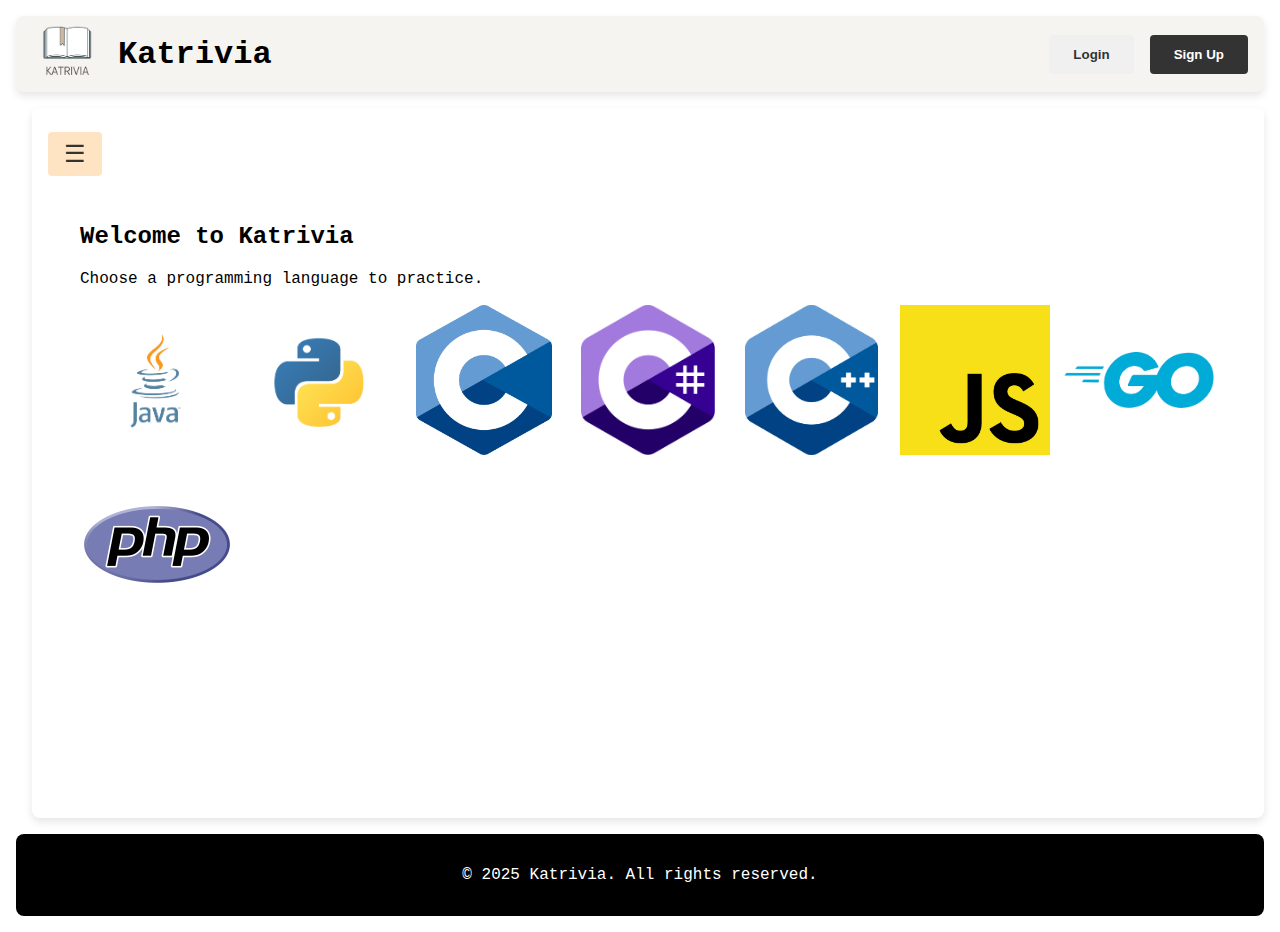
<file: index.html>
<!DOCTYPE html>
<html lang="en">
  <head>
    <meta charset="UTF-8" />
    <meta name="viewport" content="width=device-width, initial-scale=1.0" />
    <title>Katrivia</title>
    <link rel="stylesheet" href="styles/styles.css" />
  </head>

  <body>
    <div class="container">
      <!-- Header -->
      <header class="header">
        <div class="logo-title">
          <a href="index.html">
            <img
              src="images/small logo.png "
              alt="Katrivia"
              width="70"
              height="70"
            />
          </a>
          <h1>Katrivia</h1>
        </div>
        <div class="auth-buttons">
          <button class="btn login-btn">Login</button>
          <button class="btn signup-btn">Sign Up</button>
        </div>
      </header>

      <!-- Main Content -->
      <main class="main-container">
        <button class="openbtn" onclick="toggleSidebar()">☰</button>

        <!-- Sidebar -->
        <nav id="mySidebar" class="sidebar">
          <a href="index.html" class="home-btn">Home</a>
          <a href="learning_path.html">Learning Path</a>
          <a href="#">About</a>
          <a href="#">Contact</a>
        </nav>

        <!-- Content Area -->
        <div class="main-content">
          <h2 style="color: white">.</h2>

          <h2>Welcome to Katrivia</h2>
          <p>Choose a programming language to practice.</p>

          <!-- Image Gallery -->
          <div class="image-gallery">
            <!-- <a href="game_page.html" target="_blank">
            <img src="images/java.png" alt="Java" width="200" height="200">
          </a>
          <a href="game_page.html" target="_blank">
            <img src="images/python.png" alt="Python">
          </a>
          <a href="game_page.html" target="_blank">
            <img src="images/c.png" alt="C">
          </a>
          <a href="game_page.html" target="_blank">
            <img src="images/cSharp.png" alt="C#">
          </a>
          <a href="game_page.html" target="_blank">
            <img src="images/c++.png" alt="C++">
          </a>
          <a href="game_page.html" target="_blank">
            <img src="images/javascript.png" alt="JavaScript">
          </a>
          <a href="game_page.html" target="_blank">
            <img src="images/go.png" alt="Go">
          </a>
          <a href="game_page.html" target="_blank">
            <img src="images/php.png" alt="PHP">
          </a> -->
            <button value="java">
              <img src="images/java.png" alt="Java" width="200" height="200" />
            </button>
            <button value="python">
              <img src="images/python.png" alt="Python" />
            </button>
            <button value="c">
              <img src="images/c.png" alt="C" />
            </button>
            <button value="csharp">
              <img src="images/cSharp.png" alt="C#" />
            </button>
            <button value="cpp">
              <img src="images/c++.png" alt="C++" />
            </button>
            <button value="js">
              <img src="images/javascript.png" alt="JavaScript" />
            </button>
            <button value="go">
              <img src="images/go.png" alt="Go" />
            </button>
            <button value="php">
              <img src="images/php.png" alt="PHP" />
            </button>
          </div>
        </div>
      </main>

      <!-- Footer -->
      <footer class="footer">
        <p>© 2025 Katrivia. All rights reserved.</p>
      </footer>

      <!-- Auth Modal -->
      <div id="authModal" class="modal">
        <div class="modal-content">
          <span class="close">&times;</span>
          <div class="auth-form" id="loginForm">
            <h2>Login</h2>
            <form>
              <div class="form-group">
                <label for="loginEmail">Email:</label>
                <input type="email" id="loginEmail" required />
              </div>
              <div class="form-group">
                <label for="loginPassword">Password:</label>
                <input type="password" id="loginPassword" required />
              </div>
              <button type="submit">Login</button>
            </form>
          </div>
          <div class="auth-form" id="signupForm">
            <h2>Sign Up</h2>
            <form>
              <div class="form-group">
                <label for="signupEmail">Email:</label>
                <input type="email" id="signupEmail" required />
              </div>
              <div class="form-group">
                <label for="signupPassword">Password:</label>
                <input type="password" id="signupPassword" required />
              </div>
              <div class="form-group">
                <label for="confirmPassword">Confirm Password:</label>
                <input type="password" id="confirmPassword" required />
              </div>
              <button type="submit">Sign Up</button>
            </form>
          </div>
        </div>
      </div>
    </div>

    <script>
      // Sidebar Toggle Function
      function toggleSidebar() {
        const sidebar = document.getElementById("mySidebar");
        const mainContainer = document.querySelector(".main-container");
        const isOpen = sidebar.classList.contains("open");

        if (isOpen) {
          sidebar.classList.remove("open");
          mainContainer.style.gridTemplateColumns = "0 1fr";
        } else {
          sidebar.classList.add("open");
          mainContainer.style.gridTemplateColumns = "250px 1fr";
        }
      }

      const modal = document.getElementById("authModal");
      const loginBtn = document.querySelector(".login-btn");
      const signupBtn = document.querySelector(".signup-btn");
      const closeBtn = document.querySelector(".close");

      function openModal(formType) {
        document.getElementById("loginForm").classList.remove("active");
        document.getElementById("signupForm").classList.remove("active");
        document.getElementById(`${formType}Form`).classList.add("active");
        modal.style.display = "block";
      }

      function closeModal() {
        modal.style.display = "none";
      }

      loginBtn.addEventListener("click", () => openModal("login"));
      signupBtn.addEventListener("click", () => openModal("signup"));
      closeBtn.addEventListener("click", closeModal);

      window.addEventListener("click", (e) => {
        if (e.target === modal) closeModal();
      });

      const languageButtons = document.querySelectorAll(
        ".image-gallery button"
      );

      languageButtons.forEach((button) => {
        button.addEventListener("click", (event) => {
          navigateQuestionPage(event);
        });
      });

      function navigateQuestionPage(event) {
        let data = event.currentTarget.value; // Example data
        console.log(data);
        window.location.href =
          "game_page.html?message=" + encodeURIComponent(data);
      }
    </script>
  </body>
</html>
</file>
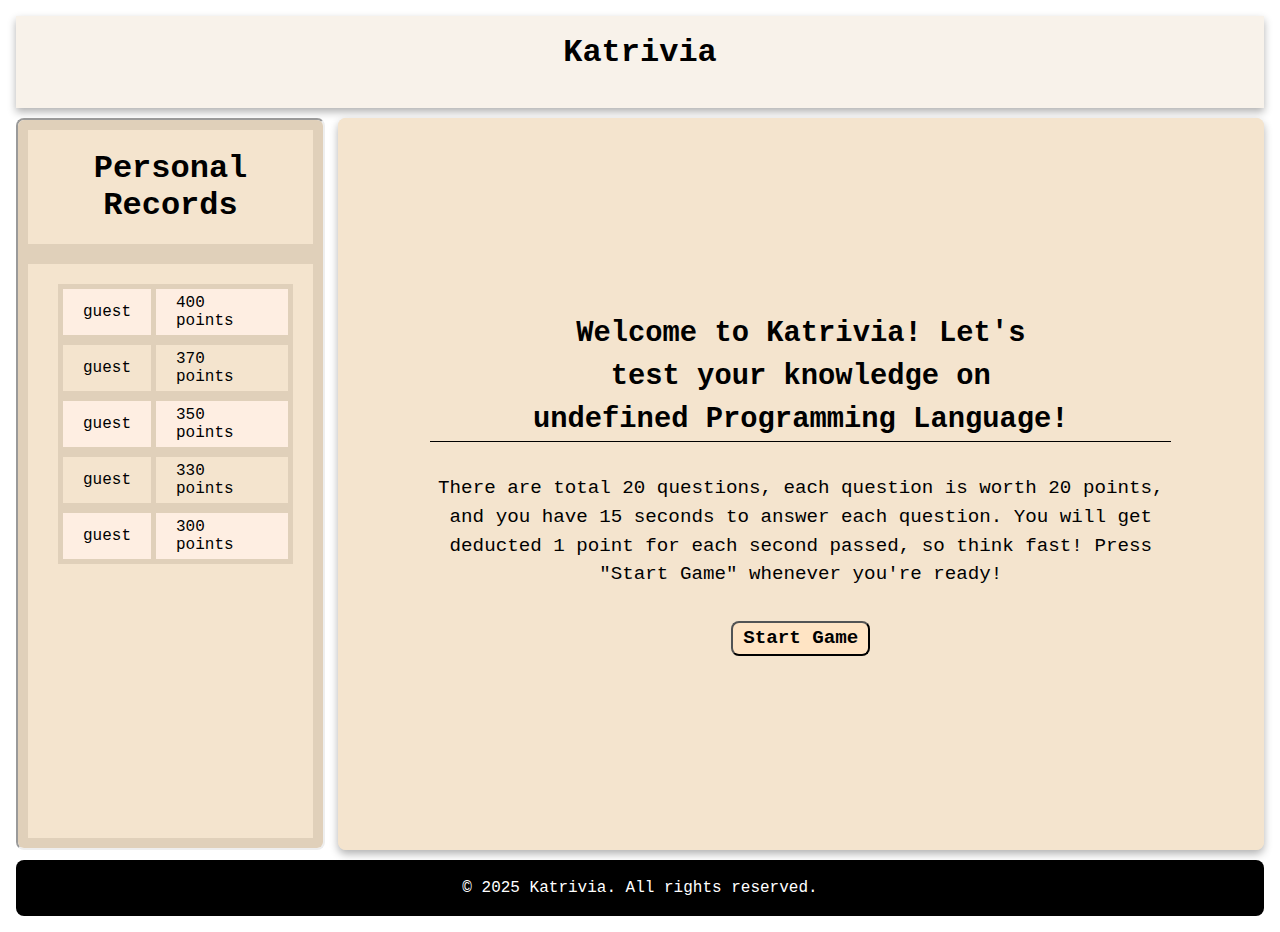
<file: game_page.html>
<!DOCTYPE html>
<html lang="en">
  <head>
    <meta charset="UTF-8" />
    <meta name="viewport" content="width=device-width, initial-scale=1.0" />
    <title>Katrivia</title>
    <link rel="stylesheet" href="styles/game_page.css" />
    <script src="scripts/script.js" defer></script>
    <script src="scripts/podiumExpand.js" defer></script>
  </head>
  <body>
    <div class="header">
      <h1>Katrivia</h1>
    </div>
    <div class="body">
      <div class="podium-display">
        <iframe src="podium.html" class="podium js-podium" id="podium"></iframe>
      </div>
      <div class="question-panel js-question-panel">
        <div class="time-score-display">
          <p class="timer-display"></p>
          <!-- <p class="score-display"></p> -->
        </div>
        <h2 class="question"></h2>
        <div class="option-panel">
          <button class="option" value="A"></button>
          <button class="option" value="B"></button>
          <button class="option" value="C"></button>
          <button class="option" value="D"></button>
        </div>
      </div>
    </div>
    <div class="footer">
      <p>© 2025 Katrivia. All rights reserved.</p>
    </div>
  </body>
</html>
</file>
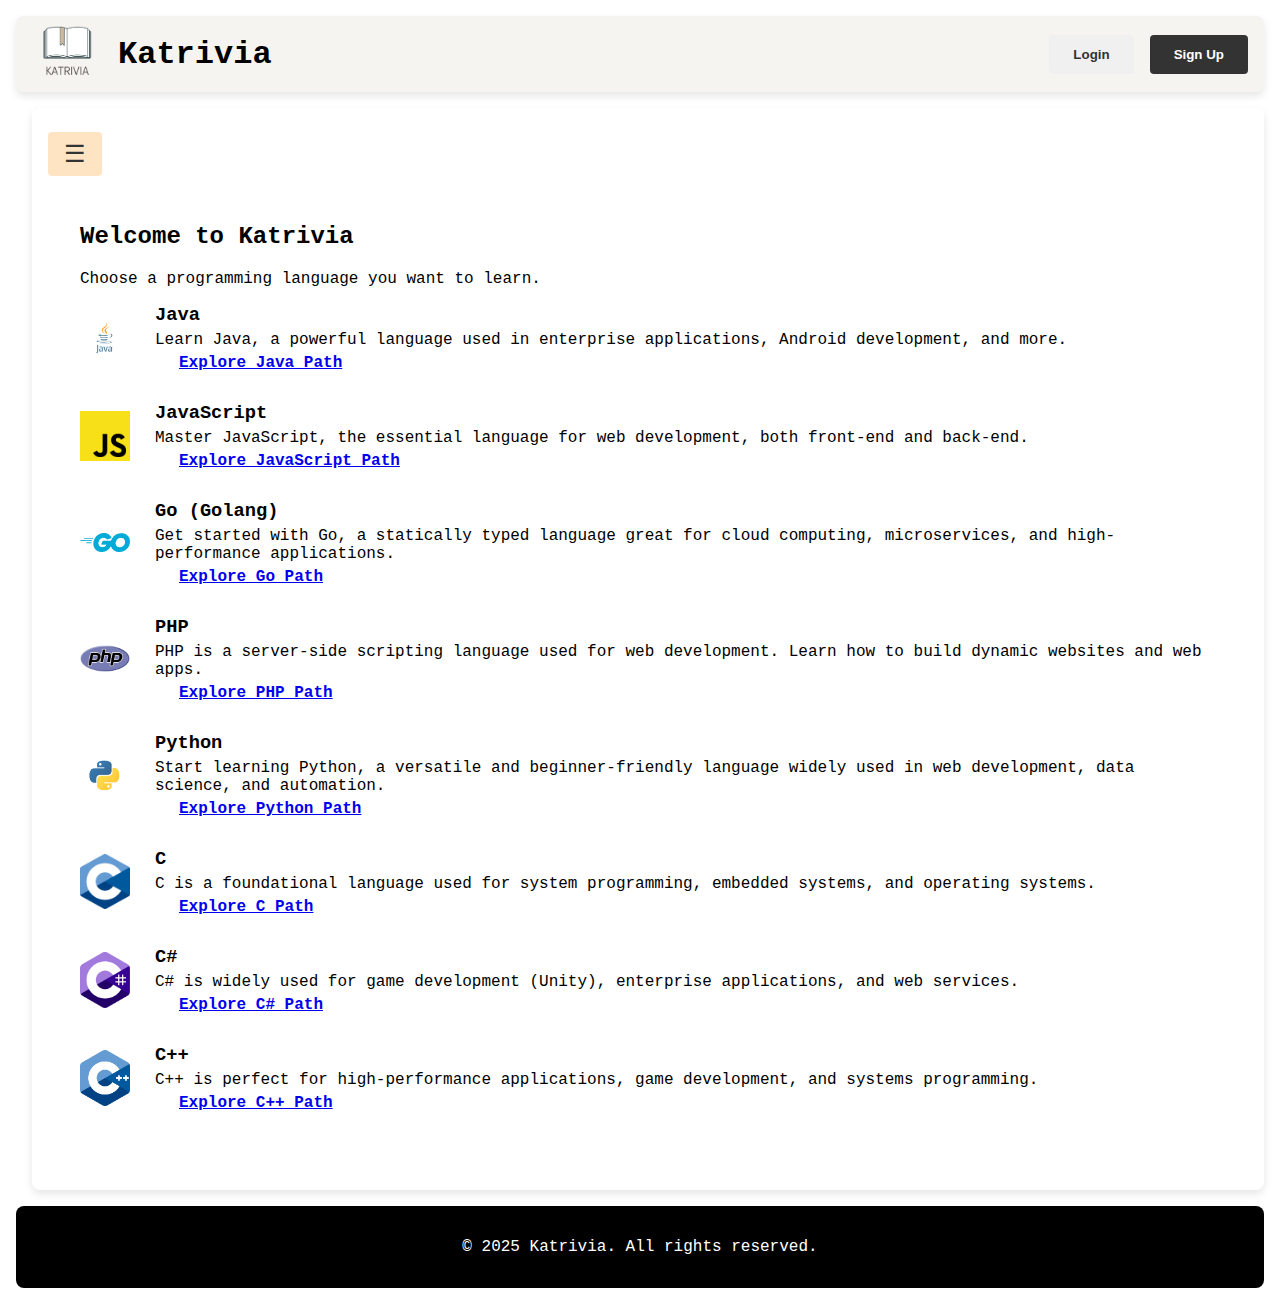
<file: learning_path.html>
<!DOCTYPE html>
<html lang="en">
  <head>
    <meta charset="UTF-8" />
    <meta name="viewport" content="width=device-width, initial-scale=1.0" />
    <title>Katrivia</title>
    <link rel="stylesheet" href="styles/styles.css" />
  </head>

  <body>
    <div class="container">
      <!-- Header -->
      <header class="header">
        <div class="logo-title">
          <a href="index.html">
            <img
              src="images/small logo.png "
              alt="Katrivia"
              width="70"
              height="70"
            />
          </a>
          <h1>Katrivia</h1>
        </div>
        <div class="auth-buttons">
          <button class="btn login-btn">Login</button>
          <button class="btn signup-btn">Sign Up</button>
        </div>
      </header>

      <!-- Main Content -->
      <main class="main-container">
        <button class="openbtn" onclick="toggleSidebar()">☰</button>

        <!-- Sidebar -->
        <nav id="mySidebar" class="sidebar">
          <a href="index.html" class="home-btn">Home</a>
          <a href="learning_path.html">Learning Path</a>
          <a href="#">About</a>
          <a href="#">Contact</a>
        </nav>

        <!-- Content Area -->
        <div class="main-content">
          <h2 style="color: white">.</h2>

          <h2>Welcome to Katrivia</h2>
          <p>Choose a programming language you want to learn.</p>

          <div class="learning-path">
            <img
              src="images/java.png"
              alt="Java"
              width="50"
              height="50"
              class="learning-path-img"
            />
            <div class="learning-path-text">
              <h3>Java</h3>
              <p>
                Learn Java, a powerful language used in enterprise applications,
                Android development, and more.
              </p>
              <a href="https://roadmap.sh/java" class="btn"
                >Explore Java Path</a
              >
            </div>
          </div>

          <div class="learning-path">
            <img
              src="images/javascript.png"
              alt="JavaScript"
              width="50"
              height="50"
              class="learning-path-img"
            />
            <div class="learning-path-text">
              <h3>JavaScript</h3>
              <p>
                Master JavaScript, the essential language for web development,
                both front-end and back-end.
              </p>
              <a href="https://roadmap.sh/javascript" class="btn"
                >Explore JavaScript Path</a
              >
            </div>
          </div>

          <div class="learning-path">
            <img
              src="images/go.png"
              alt="Go (Golang)"
              width="50"
              height="50"
              class="learning-path-img"
            />
            <div class="learning-path-text">
              <h3>Go (Golang)</h3>
              <p>
                Get started with Go, a statically typed language great for cloud
                computing, microservices, and high-performance applications.
              </p>
              <a href="https://roadmap.sh/golang" class="btn"
                >Explore Go Path</a
              >
            </div>
          </div>

          <div class="learning-path">
            <img
              src="images/php.png"
              alt="PHP"
              width="50"
              height="50"
              class="learning-path-img"
            />
            <div class="learning-path-text">
              <h3>PHP</h3>
              <p>
                PHP is a server-side scripting language used for web
                development. Learn how to build dynamic websites and web apps.
              </p>
              <a href="https://roadmap.sh/php" class="btn">Explore PHP Path</a>
            </div>
          </div>

          <div class="learning-path">
            <img
              src="images/python.png"
              alt="Python"
              width="50"
              height="50"
              class="learning-path-img"
            />
            <div class="learning-path-text">
              <h3>Python</h3>
              <p>
                Start learning Python, a versatile and beginner-friendly
                language widely used in web development, data science, and
                automation.
              </p>
              <a href="https://roadmap.sh/python" class="btn"
                >Explore Python Path</a
              >
            </div>
          </div>

          <div class="learning-path">
            <img
              src="images/c.png"
              alt="C"
              width="50"
              height="50"
              class="learning-path-img"
            />
            <div class="learning-path-text">
              <h3>C</h3>
              <p>
                C is a foundational language used for system programming,
                embedded systems, and operating systems.
              </p>
              <a
                href="https://www.geeksforgeeks.org/c-programming-for-beginners-a-20-day-curriculum/"
                class="btn"
                >Explore C Path</a
              >
            </div>
          </div>

          <div class="learning-path">
            <img
              src="images/cSharp.png"
              alt="C#"
              width="50"
              height="50"
              class="learning-path-img"
            />
            <div class="learning-path-text">
              <h3>C#</h3>
              <p>
                C# is widely used for game development (Unity), enterprise
                applications, and web services.
              </p>
              <a
                href="https://learn.microsoft.com/en-us/training/paths/get-started-c-sharp-part-1/"
                class="btn"
                >Explore C# Path</a
              >
            </div>
          </div>

          <div class="learning-path">
            <img
              src="images/c++.png"
              alt="C++"
              width="50"
              height="50"
              class="learning-path-img"
            />
            <div class="learning-path-text">
              <h3>C++</h3>
              <p>
                C++ is perfect for high-performance applications, game
                development, and systems programming.
              </p>
              <a href="https://roadmap.sh/cpp" class="btn">Explore C++ Path</a>
            </div>
          </div>
        </div>
      </main>

      <!-- Footer -->
      <footer class="footer">
        <p>© 2025 Katrivia. All rights reserved.</p>
      </footer>

      <!-- Auth Modal -->
      <div id="authModal" class="modal">
        <div class="modal-content">
          <span class="close">&times;</span>
          <div class="auth-form" id="loginForm">
            <h2>Login</h2>
            <form>
              <div class="form-group">
                <label for="loginEmail">Email:</label>
                <input type="email" id="loginEmail" required />
              </div>
              <div class="form-group">
                <label for="loginPassword">Password:</label>
                <input type="password" id="loginPassword" required />
              </div>
              <button type="submit">Login</button>
            </form>
          </div>
          <div class="auth-form" id="signupForm">
            <h2>Sign Up</h2>
            <form>
              <div class="form-group">
                <label for="signupEmail">Email:</label>
                <input type="email" id="signupEmail" required />
              </div>
              <div class="form-group">
                <label for="signupPassword">Password:</label>
                <input type="password" id="signupPassword" required />
              </div>
              <div class="form-group">
                <label for="confirmPassword">Confirm Password:</label>
                <input type="password" id="confirmPassword" required />
              </div>
              <button type="submit">Sign Up</button>
            </form>
          </div>
        </div>
      </div>
    </div>

    <script>
      // Sidebar Toggle Function
      function toggleSidebar() {
        const sidebar = document.getElementById("mySidebar");
        const mainContainer = document.querySelector(".main-container");
        const isOpen = sidebar.classList.contains("open");

        if (isOpen) {
          sidebar.classList.remove("open");
          mainContainer.style.gridTemplateColumns = "0 1fr";
        } else {
          sidebar.classList.add("open");
          mainContainer.style.gridTemplateColumns = "250px 1fr";
        }
      }

      const modal = document.getElementById("authModal");
      const loginBtn = document.querySelector(".login-btn");
      const signupBtn = document.querySelector(".signup-btn");
      const closeBtn = document.querySelector(".close");

      function openModal(formType) {
        document.getElementById("loginForm").classList.remove("active");
        document.getElementById("signupForm").classList.remove("active");
        document.getElementById(`${formType}Form`).classList.add("active");
        modal.style.display = "block";
      }

      function closeModal() {
        modal.style.display = "none";
      }

      loginBtn.addEventListener("click", () => openModal("login"));
      signupBtn.addEventListener("click", () => openModal("signup"));
      closeBtn.addEventListener("click", closeModal);

      window.addEventListener("click", (e) => {
        if (e.target === modal) closeModal();
      });
    </script>
  </body>
</html>
</file>
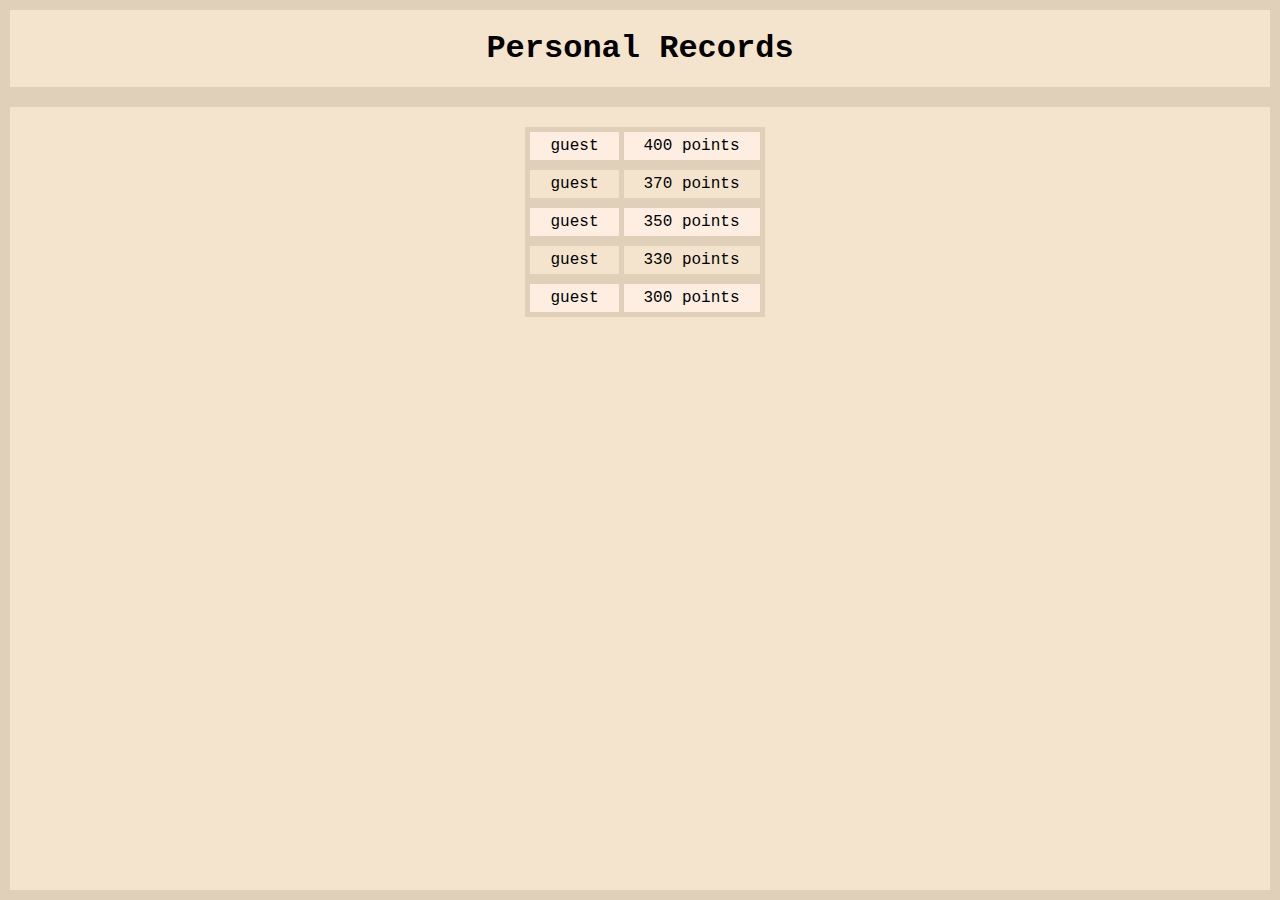
<file: podium.html>
<!DOCTYPE html>
<html lang="en">
  <head>
    <meta charset="UTF-8" />
    <meta name="viewport" content="width=device-width, initial-scale=1.0" />
    <title>podium</title>
    <link rel="stylesheet" href="styles/podium.css" />
    <script src="scripts/podiumExpand.js" defer></script>
  </head>
  <body>
    <div class="podium-flex-container">
      <div class="podium-title">
        <h1>Personal Records</h1>
        <!-- <button class="js-expand-button expand-button">></button> -->
      </div>
      <div class="podium-content">
        <ol id="player-ranking-list"></ol>
      </div>
    </div>
    <script src="scripts/podium.js"></script>
  </body>
</html>
</file>
<file: styles/styles.css>
html {
  font-size: 16px;
  font-family: "Courier New", Courier, monospace;
}
/********************
  Base Styles
********************/
body {
  /* font-family: Arial, sans-serif; */
  font-family: "Courier New", Courier, monospace;
  margin: 0;
  padding: 0;
  box-sizing: border-box;
  min-height: 100vh;
}

/********************
  Layout Containers
********************/
.container {
  display: grid;
  grid-template-rows: auto 1fr auto;
  min-height: 100vh;
  gap: 1rem;
  padding: 1rem;
}

.main-container {
  display: grid;
  grid-template-columns: 0 1fr;
  transition: grid-template-columns 0.3s ease;
  position: relative;
  min-height: calc(100vh - var(--header-height) - var(--footer-height) - 4rem);
  gap: 1rem;
}

/********************
  Header Component
********************/
.header {
  background: rgb(246, 244, 241);
  display: flex;
  align-items: center;
  justify-content: space-between;
  padding: 0.5rem 1rem;
  box-shadow: 0 4px 8px rgba(0, 0, 0, 0.1);
  border-radius: 8px;
  position: static;
  top: 0;
  z-index: 1000;
  height: 60px;
}

.logo-title {
  display: flex;
  align-items: center;
  gap: 1rem;
}

.logo-title h1 {
  font-size: 2rem;
  color: black;
  /* font-family: "Times New Roman", serif; */

  margin: 0;
}

.auth-buttons {
  display: flex;
  gap: 1rem;
}

.btn {
  padding: 0.75rem 1.5rem;
  border: none;
  border-radius: 4px;
  cursor: pointer;
  font-weight: 600;
  transition: transform 0.2s ease, background-color 0.2s ease;
}

.login-btn {
  background-color: #f0f0f0;
  color: #333;
}

.signup-btn {
  background-color: #333;
  color: white;
}

.btn:hover {
  transform: translateY(-1px);
}

.login-btn:hover {
  background-color: #e0e0e0;
}

.signup-btn:hover {
  background-color: #444;
}

/********************
  Sidebar & Navigation
********************/
.sidebar {
  background-color: #333;
  overflow-y: auto;
  transition: 0.3s;
  padding-top: 2rem;
  border-radius: 8px;
}

.sidebar a {
  padding: 1rem 2rem;
  text-decoration: none;
  font-size: 1.1rem;
  color: white;
  display: block;
  transition: 0.2s;
}

.sidebar a:hover {
  background-color: #575757;
}

.openbtn {
  font-size: 1.5rem;
  cursor: pointer;
  background-color: bisque;
  color: #333;
  border: none;
  padding: 0.5rem 1rem;
  position: absolute;
  top: 1.5rem;
  left: 2rem;
  z-index: 1001;
  border-radius: 4px;
  transition: 0.3s;
}

/********************
  Main Content
********************/
.main-content {
  padding: 3rem;
  background: #fff;
  border-radius: 8px;
  box-shadow: 0 4px 8px rgba(0, 0, 0, 0.1);
}

/********************
  Footer
********************/
.footer {
  background: black;
  border-radius: 8px;
  padding: 1rem;
  color: white;
  text-align: center;
  /* position: sticky; */
  bottom: 0;
  z-index: 1000;
}

/********************
  Auth Modals & Forms
********************/
.modal {
  display: none;
  position: fixed;
  z-index: 1;
  left: 0;
  top: 0;
  width: 100%;
  height: 100%;
  overflow: auto;
  background-color: rgba(0, 0, 0, 0.4);
}

.modal-content {
  background-color: #fff;
  margin: 15% auto;
  padding: 20px;
  border: 1px solid #888;
  width: 90%;
  max-width: 400px;
  position: relative;
  border-radius: 8px;
}

.close {
  position: absolute;
  right: 20px;
  top: 10px;
  font-size: 28px;
  color: #aaa;
  cursor: pointer;
}

.close:hover {
  color: #000;
}

.auth-form {
  display: none;
}

.auth-form.active {
  display: block;
}

.form-group {
  margin-bottom: 15px;
}

.form-group label {
  display: block;
  margin-bottom: 5px;
}

.form-group input {
  width: 100%;
  padding: 8px;
  border: 1px solid #ddd;
  border-radius: 4px;
}

.auth-form button[type="submit"] {
  width: 100%;
  padding: 10px;
  background-color: #faf9f5;
  color: black;
  border: none;
  border-radius: 4px;
  cursor: pointer;
}

/********************
  Image Gallery
********************/
.image-gallery {
  display: grid;
  grid-template-columns: repeat(auto-fit, minmax(150px, 1fr));
  gap: 10px;
  justify-items: center;
}

.image-gallery img {
  width: 150px;
  height: 150px;
  object-fit: contain;
}

.image-gallery button {
  background-color: transparent;
  border: transparent;
}

.image-gallery button:hover {
  cursor: pointer;
}

.image-gallery img:hover {
  transform: scale(1.05);
}

/********************
  Responsive Design
********************/
@media (max-width: 767px) {
  .main-container {
    min-height: calc(
      100vh - var(--header-height) - var(--footer-height) - 2rem
    );
  }

  .sidebar {
    padding-top: 4rem;
  }

  .sidebar a {
    font-size: 1rem;
    padding: 0.8rem 1.5rem;
  }

  .openbtn {
    top: 1rem;
    left: 1rem;
    padding: 0.5rem;
  }

  .main-content {
    padding: 1rem;
  }

  .header {
    padding: 1rem;
  }

  .auth-buttons {
    gap: 0.5rem;
  }

  .btn {
    padding: 0.5rem 1rem;
    font-size: 0.9rem;
  }

  .logo-title h1 {
    font-size: 1.5rem;
  }
}

@media (max-width: 480px) {
  .auth-buttons {
    flex-direction: column;
    gap: 0.25rem;
  }

  .btn {
    padding: 0.4rem 0.8rem;
  }
}

.home-btn {
  margin-top: 40px;
}

.learning-path {
  display: flex;
  align-items: center;
  /* Vertically center the items */
  gap: 25px;
  /* Adds space between the image and text */
  margin-bottom: 30px;
}

.learning-path-img {
  max-width: 100%;
  height: auto;
}

.learning-path-text {
  flex-grow: 1;
  /* Ensures the text part takes available space */
}

.learning-path h3 {
  margin: 0;
  padding: 0;
}

.learning-path p {
  margin: 5px 0;
}
</file>
<file: styles/podium.css>
*{
    margin: 0;
}
body{
    margin: 0;
    font-family: 'Courier New', Courier, monospace;
}
.podium-flex-container{
    display: flex;
    flex-direction: column;
    background-color: rgb(224, 208, 186);
    height: 100vh;
    margin: 0;
}
.podium-flex-container > div{
    background-color: rgb(244, 228, 206);
    margin: 10px;
    padding: 20px;
}
.podium-title{
    text-align: center;
}
.podium-content {
    display: flex;
    justify-content: center;

    flex-grow: 1;
    overflow-y: auto;
    max-height: calc(100vh - 100px); /* Adjust 100px based on title height */
}

#player-ranking-list{
    padding-left: 10px;
}
#player-ranking-list li{
    list-style: none;
}
/* #player-ranking-list li{
    list-style: none;
    border: 1px solid black;
    border-radius: 1000px;
    padding: 5px;
    margin-bottom: 5px;
    box-shadow: inset 0px 0px 10px rgb(124, 108, 86);
}
#player-ranking-list li:hover{
    box-shadow: 0px 0px 10px rgb(124, 108, 86);
} */

/* #player-ranking-list li{
    list-style: none;
} */
.score-data{
    /* border: 10px groove rgb(224, 208, 186); */
    border-collapse: collapse;
    border-radius: 1000px;
}
.score-data td{
    border: 5px solid rgb(224, 208, 186);
    padding: 5px 20px;
}

.score-data tr:hover td{
    border: 5px groove rgb(224, 208, 186);
}

li:nth-of-type(odd) tr{
    background-color: rgb(254, 238, 226);
    
    /* padding: 5px 20px; */
}


/* .podium-bottom-buttons{
    bottom: 0;
    height: 30px;
} */

.expand-button{
    position: absolute;
    padding: 30px 10px;
    bottom: 40px;
    right: 10px;
    border: none;
    background-color: rgb(224, 208, 186);
    font-weight: bolder;
    font-size: 30pt;
    font-stretch: ultra-condensed;
}
.expand-button:hover {
    cursor: pointer;
    background-color: rgb(214, 198, 176);
}
iframe{
    border: none;
}
</file>
<file: styles/game_page.css>
/* CSS Default Reset codes provided by Josh Comeau. */

html {
  font-size: 16px;
  font-family: "Courier New", Courier, monospace;
}

/* 1. Use a more-intuitive box-sizing model */
*,
*::before,
*::after {
  box-sizing: border-box;
  /* border: 1px solid red; */
}

/* 2. Remove default margin */
* {
  margin: 0;
}

body {
  /* 3. Add accessible line-height */
  line-height: 1.5;
  margin: 1rem;
  /* 4. Improve text rendering */
  -webkit-font-smoothing: antialiased;
  /* font-family: Arial, sans-serif; */
  height: 100vh;
  display: flex;
  flex-direction: column;
  gap: 10px;
}

/* 5. Improve media defaults */
img,
picture,
video,
canvas,
svg {
  display: block;
  max-width: 100%;
}

/* 6. Inherit fonts for form controls */
input,
button,
textarea,
select {
  font: inherit;
}

/* 7. Avoid text overflows */
p,
h1,
h2,
h3,
h4,
h5,
h6 {
  overflow-wrap: break-word;
}

/* 8. Improve line wrapping */
p {
  text-wrap: pretty;
}
h1,
h2,
h3,
h4,
h5,
h6 {
  text-wrap: balance;
}

/*
  9. Create a root stacking context
*/
#root,
#__next {
  isolation: isolate;
}

/* General layout */
/* Header */
.header {
  background-color: rgb(248, 242, 234);
  box-shadow: 0 4px 8px rgba(0, 0, 0, 0.307);
  flex: 1;
  display: flex;
  justify-content: center;
}

.header > h1 {
  font-family: "Courier New", Courier, monospace;
  margin: 0.8rem 2rem;
  font-weight: 900;
}

/* Body */
.body {
  border-radius: 8px;
  flex: 8;
  display: flex;
  gap: 1vw;
  & .podium-display {
    flex: 1;
  }

  & .question-panel {
    flex: 3;
  }
}

.question-panel {
  display: flex;
  position: relative;
  background-color: rgb(244, 228, 206);
  box-shadow: 0 4px 8px rgba(0, 0, 0, 0.307);
  border-radius: 8px;
  flex-direction: column;
  justify-content: center;
  align-items: center;
  gap: 5vh;
}

.question {
  border-bottom: 1px solid rgba(44, 35, 23, 0.978);
}

.time-score-display {
  display: flex;
  width: 80%;
  justify-content: space-evenly;
}

.time-score-display * {
  width: 30%;
  font-size: 1.3rem;
  font-weight: 700;
  background-color: rgb(243, 238, 233);
  border-radius: 8px;
  border: 2px solid black;
}

.timer-display {
  text-align: center;
}

.option-panel {
  display: flex;
  padding: 2rem;
  width: 100%;
  height: 50%;
  flex-wrap: wrap;
  justify-content: space-evenly;
  align-items: center;
  /* gap: 3rem; */
  .option {
    height: 35%;
    width: 40%;
    overflow: hidden;
  }
}

.option,
.restart-button,
.main-menu-button,
.start-button {
  background-color: bisque;
  border-radius: 8px;
}

.restart-button,
.main-menu-button,
.start-button {
  font-size: 1.2rem;
  font-weight: 700;
}

.start-button {
  width: 15%;
}

.restart-button,
.main-menu-button {
  width: 30%;
}

.option {
  font-size: 1.2rem;
}

.option:hover,
.restart-button:hover,
.main-menu-button:hover,
.start-button:hover {
  cursor: pointer;
  transform: translateY(-5%) translateX(-2%);
  box-shadow: 5px 6px 4px -5px rgba(0, 0, 0, 0.307);
  transition: all 0.1s;
}

.option:active,
.restart-button:active,
.main-menu-button:active,
.start-button:active,
.option:hover:disabled {
  transform: translateY(0%) translateX(0%);
  transition: all 0.1s;
  box-shadow: none;
}

.option:disabled {
  border: 2px solid black;
  border-radius: 8px;
  color: black;
}

.rm-button-cont {
  display: flex;
  width: 70%;
  justify-content: space-evenly;
}

h2 {
  font-size: 1.8rem;
  text-align: center;
  max-width: 80%;
}

.footer {
  background: black;
  border-radius: 8px;
  padding: 1rem;
  color: white;
  text-align: center;
  /* position: sticky; */
  bottom: 0;
  z-index: 1000;
}

.podium {
  border-radius: 8px;
  height: 100%;
  width: 100%;
}

.pregame-panel {
  display: flex;
  flex-direction: column;
  position: absolute;
  height: 100%;
  width: 100%;
  background-color: rgb(244, 228, 206);
  border-radius: 8px;
  justify-content: center;
  align-items: center;
  gap: 2rem;
}

.pregame-panel .introduction {
  border-bottom: 1px solid black;
}

.pregame-panel > p {
  width: 80%;
  text-align: center;
  font-size: 1.2rem;
}
</file>
